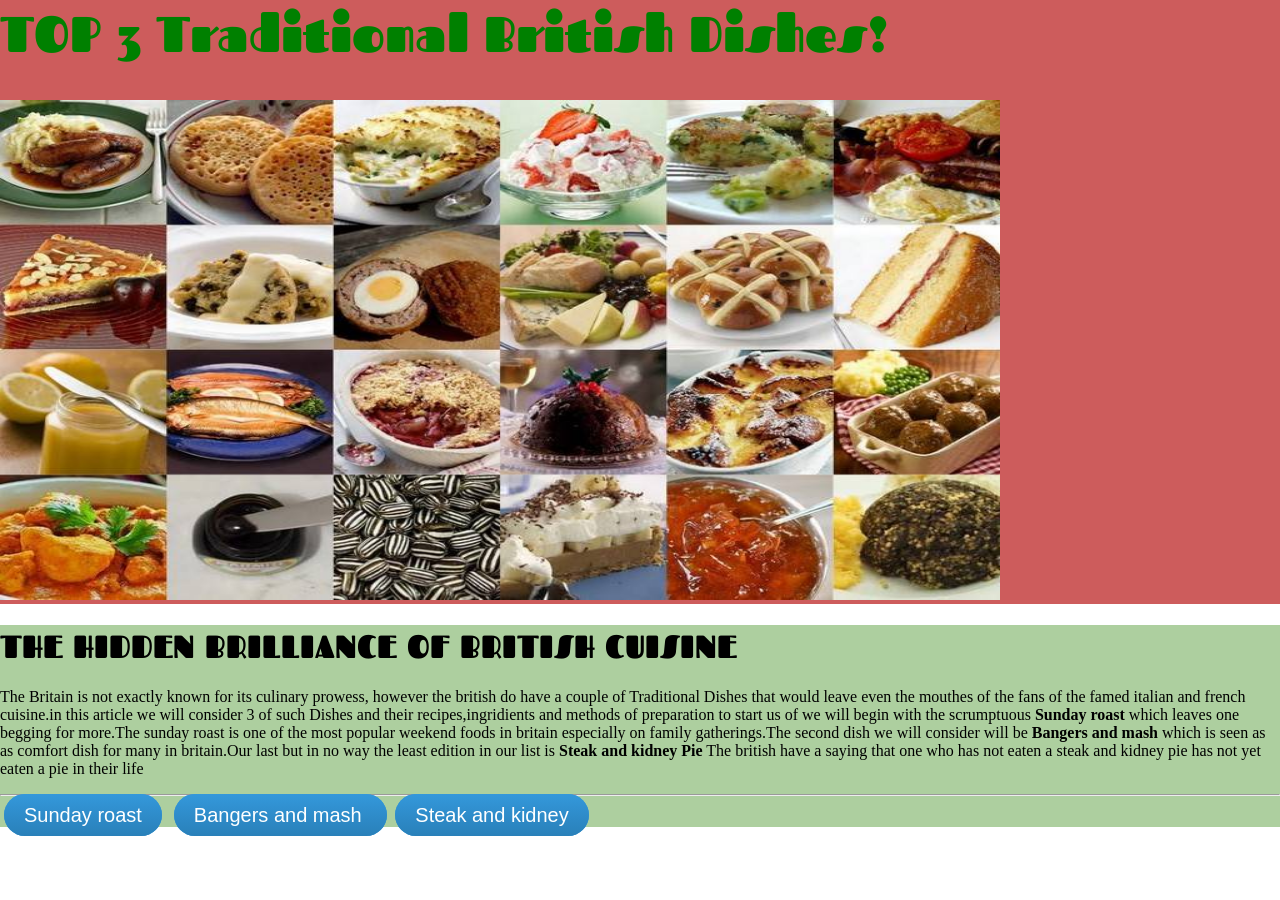
<file: index.html>
<!DOCTYPE html>
<html lang="en">
<head>
    <meta charset="UTF-8">
    <meta http-equiv="X-UA-Compatible" content="IE=edge">
    <meta name="viewport" content="width=device-width, initial-scale=1.0">
    <title>Document</title>
    <link rel="preconnect" href="https://fonts.googleapis.com">
<link rel="preconnect" href="https://fonts.gstatic.com" crossorigin>
<link href="https://fonts.googleapis.com/css2?family=Fascinate&display=swap" rel="stylesheet">

    <link rel="stylesheet" href="styles.css">
</head>
<body>
    <div class="div1">
        <h1 class="heading" >TOP 3 Traditional British Dishes! </h1>   
        <img class="picture1" src="images/British-Food.jpg" alt="pictures of various british Dishes">
    </div>
    <div class="div2">
        <h1> THE HIDDEN BRILLIANCE OF BRITISH CUISINE</h1>
        <sp>The Britain is not exactly known for its culinary prowess, however the british do have a couple of Traditional Dishes
            that would leave even the mouthes of the fans of the famed italian and french cuisine.in this article we will consider
            3 of such Dishes and their recipes,ingridients and methods of preparation to start us of we will begin with the 
             scrumptuous <strong>Sunday roast</strong> which leaves one begging for more.The sunday roast is one of the most popular
             weekend foods in britain especially on family gatherings.The second dish we will consider will be
             <strong>Bangers and mash</strong> which is seen as as comfort dish for many in britain.Our last
             but in no way the least edition in our list is <strong>Steak and kidney Pie</strong>
             The british have a saying that one who has not eaten a steak and kidney pie has not
             yet eaten a pie in their life
        
            </p>
            <hr>
       
            <a class="btn button" href="recipes/sundayroast.html">Sunday roast</a>
            <a class="btn2 button" href="recipes/bangersandmash.html">Bangers and mash </a>
            <a class="btn3 button" href="recipes/steakandkidney.html">Steak and kidney</a>
      
        
    </body>
    </html>
    </div>
</file>
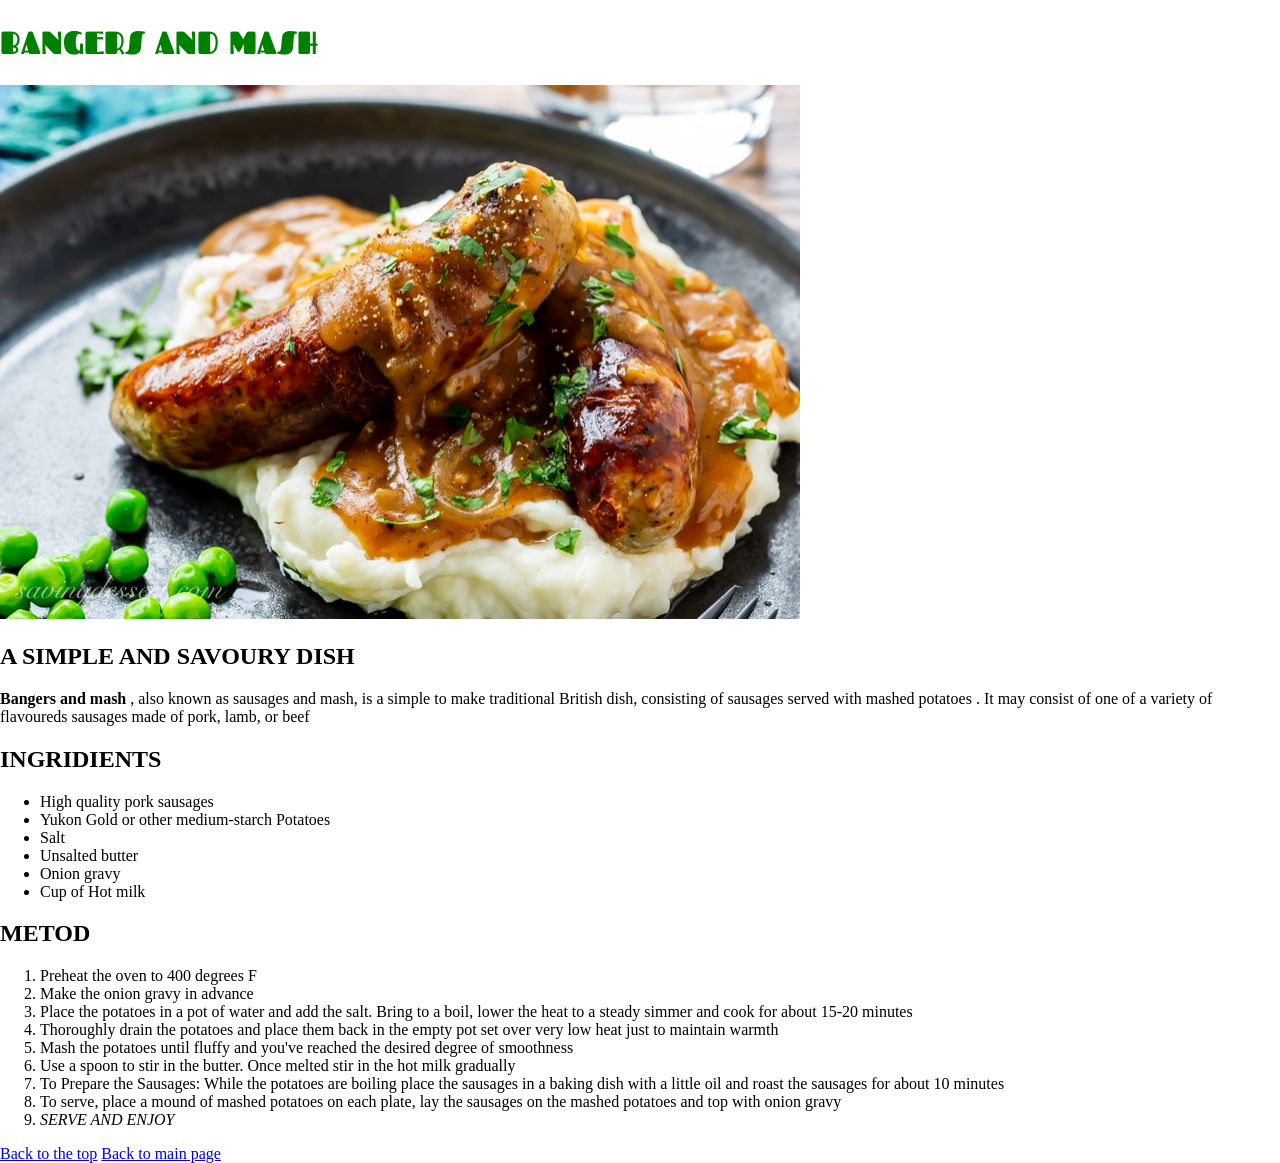
<file: recipes/bangersandmash.html>
<!DOCTYPE html>
<html lang="en">
<head>
     <meta charset="UTF-8">
     <meta http-equiv="X-UA-Compatible" content="IE=edge">
     <meta name="viewport" content="width=device-width, initial-scale=1.0">
     <title>Bangers and mash</title>
     <link rel="preconnect" href="https://fonts.googleapis.com">
<link rel="preconnect" href="https://fonts.gstatic.com" crossorigin>
<link href="https://fonts.googleapis.com/css2?family=Fascinate&display=swap" rel="stylesheet">
     <link rel="stylesheet" href="../styles.css">
</head>
<body>
     
</body>
</html>
<h1 id="heading">BANGERS AND MASH</h1>
<img src="../images/Bangersandmash.jpg"width="800px" height="534px" alt="A picture of a Bangers and mash dish">
<h2>A SIMPLE AND SAVOURY DISH</h2>
<p> <strong>Bangers and mash</strong> , also known as sausages and mash, is a  simple to make
    traditional British dish, consisting of sausages served with mashed potatoes
     . It may consist of one of a variety of flavoureds
      sausages made of pork, lamb, or beef</p>
      <h2>INGRIDIENTS</h2>
      <ul>
          <li> High quality pork sausages</li>
          <li>Yukon Gold or other medium-starch Potatoes</li>
          <li>Salt</li>
          <li>Unsalted butter</li>
          <li>Onion gravy</li>
          <li>Cup of Hot milk</li>
      </ul>

      <h2>METOD</h2>
      <ol>
          <li>Preheat the oven to 400 degrees F</li>
          <li>Make the onion gravy in advance</li>
          <li>Place the potatoes in a pot of water and add the salt. Bring to a boil, lower
               the heat to a steady simmer and cook for about 15-20 minutes</li>
           <li>Thoroughly drain the potatoes and place them back in the empty pot set over
                very low heat just to maintain warmth</li>   
           <li> Mash the potatoes until fluffy and you've reached the desired degree of smoothness</li>
           <li>Use a spoon to stir in the butter. Once melted stir in the hot milk gradually</li> 
           <li>To Prepare the Sausages: While the potatoes are boiling place the sausages in
                a baking dish with a little oil and roast the sausages for about 10 minutes</li>
           <li>To serve, place a mound of mashed potatoes on each plate, lay the sausages on
                the mashed potatoes and top with onion gravy</li>
           <li><em>SERVE AND ENJOY</em></li>          
      </ol>
      <a href="#heading">Back to the top</a>
      <a href="../index.html">Back to main page</a>
</file>
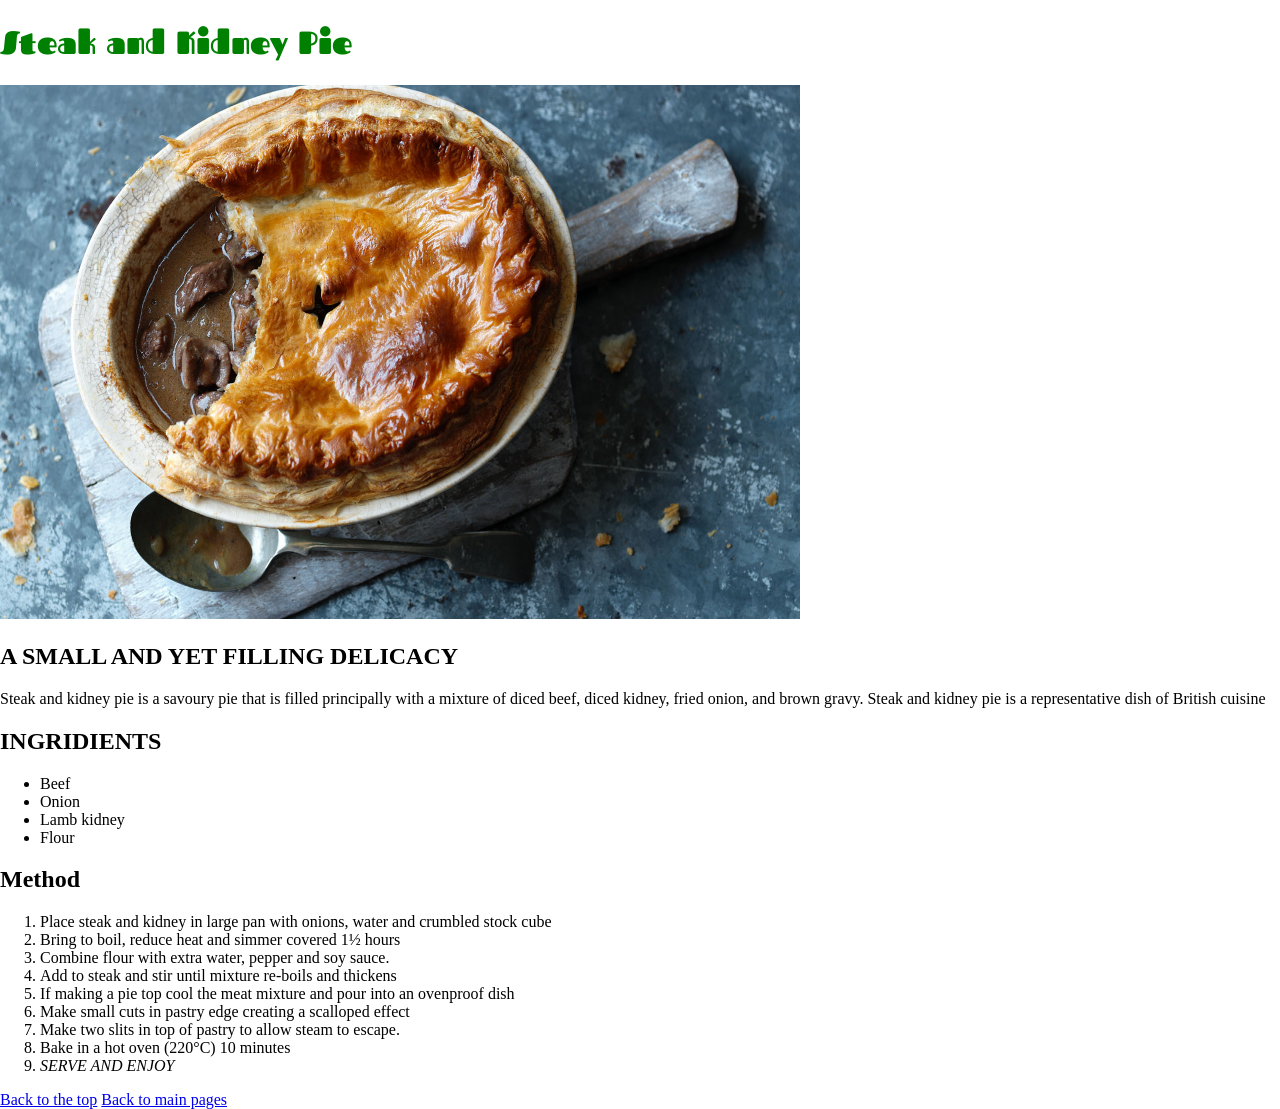
<file: recipes/steakandkidney.html>
<!DOCTYPE html>
<html lang="en">
<head>
    <meta charset="UTF-8">
    <meta http-equiv="X-UA-Compatible" content="IE=edge">
    <meta name="viewport" content="width=device-width, initial-scale=1.0">
    <title>steak andk idney</title>
    <link rel="preconnect" href="https://fonts.googleapis.com">
<link rel="preconnect" href="https://fonts.gstatic.com" crossorigin>
<link href="https://fonts.googleapis.com/css2?family=Fascinate&display=swap" rel="stylesheet">
    <link rel="stylesheet" href="../styles.css">
</head>
<h1 id="heading">Steak and Kidney Pie</h1> 
<img src="../images/steakandkidney.jpg"width="800px" height="534px"alt="a picture of a half eaten Pie">
<h2>A SMALL AND YET FILLING DELICACY</h2>
<p>Steak and kidney pie is a savoury pie that is filled principally with a mixture of diced
     beef, diced kidney, fried onion, and brown gravy. Steak and kidney pie is a 
     representative dish of British cuisine</p>
     <h2>INGRIDIENTS</h2>
     <ul>
         <li>Beef</li>
         <li>Onion</li>
         <li>Lamb kidney</li>
         <li>Flour</li>
     </ul>
     <h2>Method</h2>
     <ol>
         <li>Place steak and kidney in large pan with onions, water and crumbled stock cube</li>
         <li> Bring to boil, reduce heat and simmer covered 1½ hours </li>
         <li>Combine flour with extra water, pepper and soy sauce.</li>
         <li>Add to steak and stir until mixture re-boils and thickens</li>
         <li>If making a pie top cool the meat mixture and pour into an ovenproof dish</li>
         <li>Make small cuts in pastry edge creating a scalloped effect</li>
         <li>Make two slits in top of pastry to allow steam to escape.</li>
         <li>Bake in a hot oven (220°C) 10 minutes</li>
         <li><em>SERVE AND ENJOY</em></li>
     </ol>
     <a href="#heading">Back to the top</a>
     <a href="../index.html">Back to main pages</a>
</file>
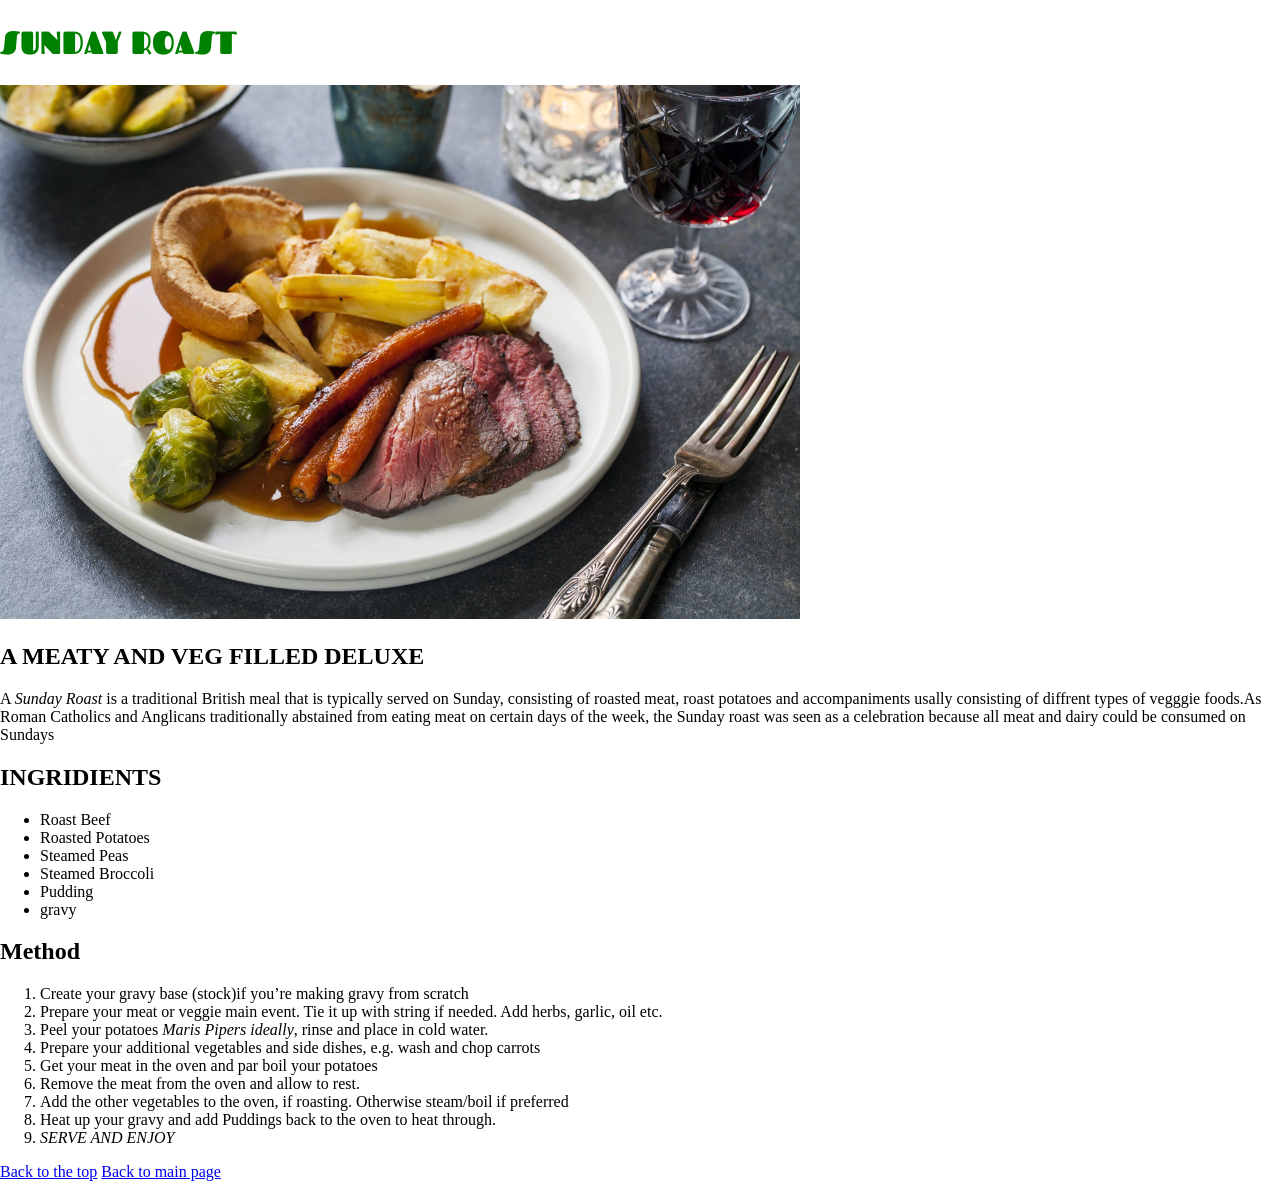
<file: recipes/sundayroast.html>
<!DOCTYPE html>
<html lang="en">
<head>
    <meta charset="UTF-8">
    <meta http-equiv="X-UA-Compatible" content="IE=edge">
    <meta name="viewport" content="width=device-width, initial-scale=1.0">
    <title>Sunday roast</title>
    <link rel="preconnect" href="https://fonts.googleapis.com">
<link rel="preconnect" href="https://fonts.gstatic.com" crossorigin>
<link href="https://fonts.googleapis.com/css2?family=Fascinate&display=swap" rel="stylesheet">
    <link rel="stylesheet" href="../styles.css">
</head>
<h1 id="heading">SUNDAY ROAST</h1>
<img src="../images/sundayroast.jpeg"width="800px" height="534px" alt="a picture of a delicous sunday roast">
<h2>A MEATY AND VEG FILLED DELUXE</h2>
<p>A <em>Sunday Roast</em>  is a traditional British meal that is typically served on Sunday, consisting of roasted meat,
     roast potatoes and accompaniments usally consisting of diffrent types of vegggie foods.As Roman Catholics and 
     Anglicans traditionally abstained from eating meat on certain days of the week, the Sunday roast was seen as a 
     celebration because all meat and dairy could be consumed on Sundays</p>
     <h2>INGRIDIENTS</h2>
     <ul>
         <li> Roast Beef</li>
         <li>Roasted Potatoes</li>
         <li> Steamed Peas</li>
         <li>Steamed Broccoli</li>
         <li>Pudding</li>
         <li>gravy </li>
     </ul>
     <h2>Method</h2>
     <ol>
         <li>Create your gravy base (stock)if you’re making gravy from scratch</li>
         <li>Prepare your meat or veggie main event. Tie it up with string if needed. Add herbs, garlic, oil etc.</li>
         <li>Peel your potatoes <em>Maris Pipers ideally</em>, rinse and place in cold water.</li>
         <li>Prepare your additional vegetables and side dishes, e.g. wash and chop carrots</li>
         <li>Get your meat in the oven and par boil your potatoes</li>
         <li>Remove the meat from the oven and allow to rest. </li>
         <li>Add the other vegetables to the oven, if roasting. Otherwise steam/boil if preferred</li>
         <li>Heat up your gravy and add Puddings back to the oven to heat through. </li>
         <li><em>SERVE AND ENJOY</em> </li>
     </ol>
     <a href="#heading">Back to the top</a>
     <a href="../index.html">Back to main page</a>
</file>
<file: styles.css>
body{
    margin: 0px 0px 0px 0px;
}
h1{
    font-family: Fascinate;
}
.heading {
    color: green;
    font-family: Fascinate;
    font-size: 50px;'
    text-align: center;
    margin-top: 0px;
}
.div1{
    background-color: indianred;
    margin:0px 0px 0px 0px; 
}
.div2{
    background-color: #ADCF9F;
    margin-top: 0px;
}

.picture1{
    height: 500px;
    width: 1000px;
 ;
}

#heading{
    color:green;
  }
  .btn {
    background: #3498db;
    background-image: -webkit-linear-gradient(top, #3498db, #2980b9);
    background-image: -moz-linear-gradient(top, #3498db, #2980b9);
    background-image: -ms-linear-gradient(top, #3498db, #2980b9);
    background-image: -o-linear-gradient(top, #3498db, #2980b9);
    background-image: linear-gradient(to bottom, #3498db, #2980b9);
    -webkit-border-radius: 28;
    -moz-border-radius: 28;
    border-radius: 28px;
    font-family: Arial;
    color: #ffffff;
    font-size: 20px;
    padding: 10px 20px 10px 20px;
    text-decoration: none;
  }
  
  .btn:hover {
    background: #3cb0fd;
    background-image: -webkit-linear-gradient(top, #3cb0fd, #3498db);
    background-image: -moz-linear-gradient(top, #3cb0fd, #3498db);
    background-image: -ms-linear-gradient(top, #3cb0fd, #3498db);
    background-image: -o-linear-gradient(top, #3cb0fd, #3498db);
    background-image: linear-gradient(to bottom, #3cb0fd, #3498db);
    text-decoration: none;
  }
  .btn2 {
    background: #3498db;
    background-image: -webkit-linear-gradient(top, #3498db, #2980b9);
    background-image: -moz-linear-gradient(top, #3498db, #2980b9);
    background-image: -ms-linear-gradient(top, #3498db, #2980b9);
    background-image: -o-linear-gradient(top, #3498db, #2980b9);
    background-image: linear-gradient(to bottom, #3498db, #2980b9);
    -webkit-border-radius: 28;
    -moz-border-radius: 28;
    border-radius: 28px;
    font-family: Arial;
    color: #ffffff;
    font-size: 20px;
    padding: 10px 20px 10px 20px;
    text-decoration: none;
  }
  
  .btn2:hover {
    background: #3cb0fd;
    background-image: -webkit-linear-gradient(top, #3cb0fd, #3498db);
    background-image: -moz-linear-gradient(top, #3cb0fd, #3498db);
    background-image: -ms-linear-gradient(top, #3cb0fd, #3498db);
    background-image: -o-linear-gradient(top, #3cb0fd, #3498db);
    background-image: linear-gradient(to bottom, #3cb0fd, #3498db);
    text-decoration: none;
  }
  .btn3 {
    background: #3498db;
    background-image: -webkit-linear-gradient(top, #3498db, #2980b9);
    background-image: -moz-linear-gradient(top, #3498db, #2980b9);
    background-image: -ms-linear-gradient(top, #3498db, #2980b9);
    background-image: -o-linear-gradient(top, #3498db, #2980b9);
    background-image: linear-gradient(to bottom, #3498db, #2980b9);
    -webkit-border-radius: 28;
    -moz-border-radius: 28;
    border-radius: 28px;
    font-family: Arial;
    color: #ffffff;
    font-size: 20px;
    padding: 10px 20px 10px 20px;
    text-decoration: none;
  }
  
  .btn3:hover {
    background: #3cb0fd;
    background-image: -webkit-linear-gradient(top, #3cb0fd, #3498db);
    background-image: -moz-linear-gradient(top, #3cb0fd, #3498db);
    background-image: -ms-linear-gradient(top, #3cb0fd, #3498db);
    background-image: -o-linear-gradient(top, #3cb0fd, #3498db);
    background-image: linear-gradient(to bottom, #3cb0fd, #3498db);
    text-decoration: none;
  }
  .button{
      margin: 0px 4px;
  }
</file>
